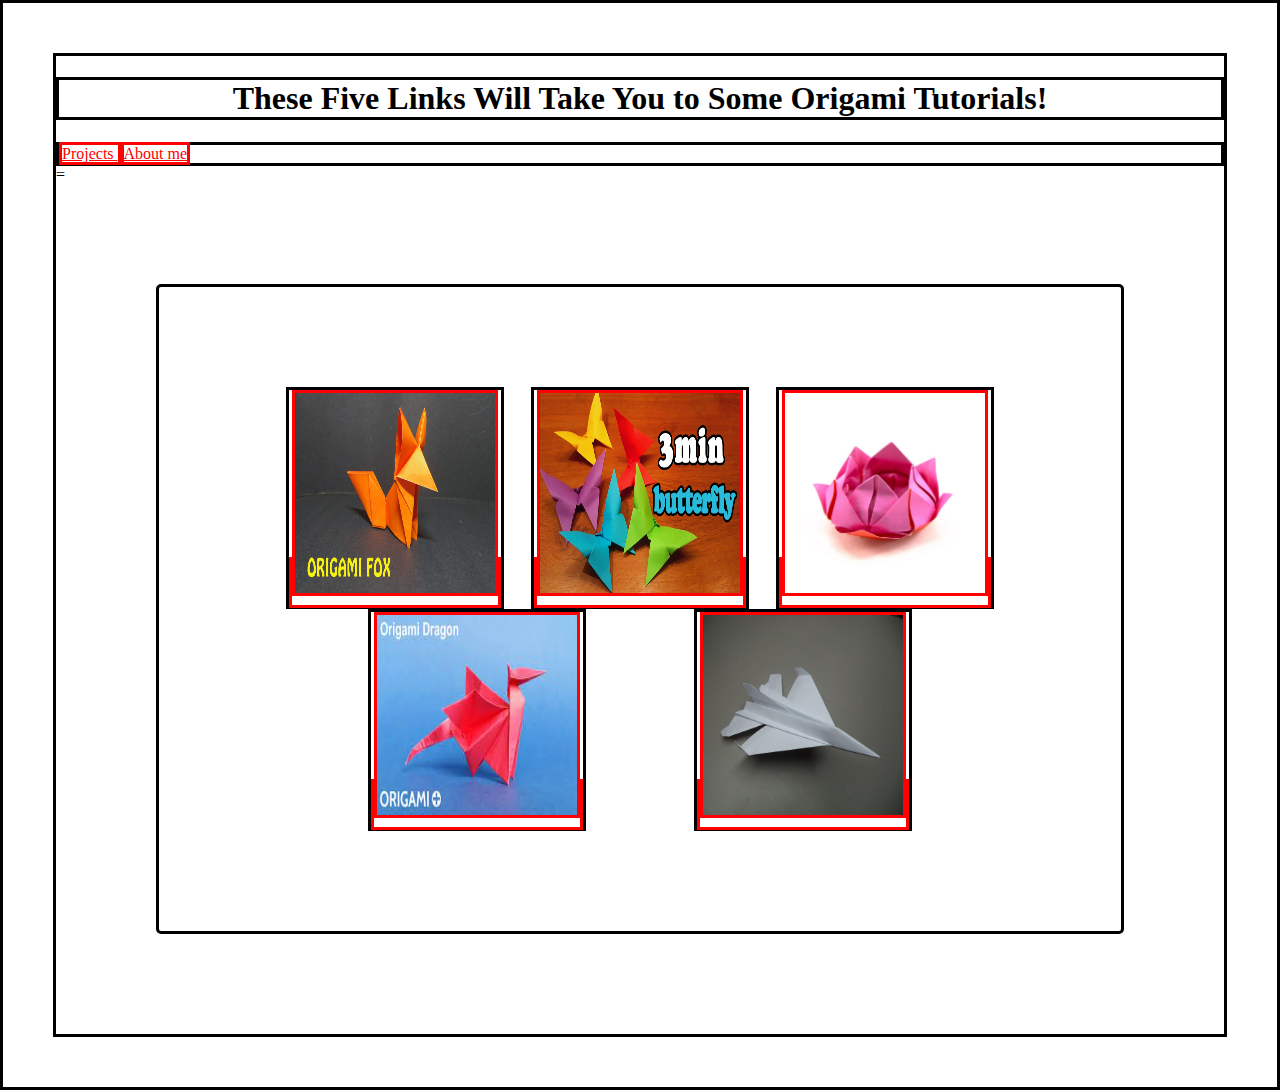
<file: index.html>
<!DOCTYPE html> 
<html>
    <head>
        <title>
            Some Origami Tutorials!
        </title>
        <h1>
            These Five Links Will Take You to Some Origami Tutorials!
        </h1>

        <link rel="stylesheet" type="text/css" href="style.css"/>

        <div class="aboutMe">
            <a href="index.html"> 
                Projects
            </a>
            <a href="AboutMe.html">
                About me
            </a>
        </div> =


    </head>
    
    <body>
    <div class="origami">
        <div class="edits">
        <a target="_blank" href="https://www.youtube.com/watch?v=BPSh5r2xF_U">
            <img src = "Origami Fox.jpg" height = "200" width = "200"/>
            <p>
                Origami Fox
            </p>
            </a>
        </div>
        <div class="edits">
            <a target="_blank" href="https://www.youtube.com/watch?v=cZdO2e8K29o" >
                <img src = "Origami Butterfly.jpg" height = "200" width = "200"/>
                <p>
                    Origami Butterfly
                </p>
                </a>
            </div>
            <div class="edits">
                <a target="_blank" href="https://www.youtube.com/watch?v=BATWfPjr3MI">
                    <img src = "Origami Flower.jpg" height = "200" width = "200"/>
                    <p>
                        Origami Flower
                    </p>
                    </a>
                </div>
                <div class="edits">
                    <a target="_blank" href="https://www.youtube.com/watch?v=25qjLa9ZzBM">
                        <img src = "Origami Dragon.jpg" height = "200" width = "200"/>
                        <p>
                            Origami Dragon
                        </p>
                        </a>
                    </div>
                    <div class="edits">
                        <a target="_blank" href="https://www.youtube.com/watch?v=RrkwgpUUXe8">
                            <img src = "Origami Plane.jpg" height = "200" width = "200"/>
                            <p>
                                Origami Plane
                            </p>
                            </a>
                        </div>
                            </div>
    </body>
            
</html>
</file>
<file: style.css>
*{
    border : solid
    
}

h1{
    display: flex;
    justify-content: space-evenly;
}
    
    .aboutUs{
        margin: 50px;
    }
    .aboutUs a{
        margin: 20px;
    }


a:link{
    color: #ff0101;
}
a:visited{
    color: #001aff;
}
a:hover{
    color:#00ff00;
}

body{
    background-color : #ffffff;
    margin: 50px;
}

.origami{
    display: flex;
    justify-content: space-evenly;
    flex-wrap: wrap;
    padding: 100px;
    margin: 100px;
    border-radius: 5px;
    font-size: 40px;

    
    }

    .edits{
        position: relative;
    }
    .edits p{
        position: absolute;
        top: 50%;
        left: 50%;
        transform: translate(-50%, -50%);
        opacity: 0;
    
}
.edits:hover p{
    opacity: 1;
    transform: scale(1.2);
}
.edits:hover img{
    transform: scale(1.5);
}
</file>
